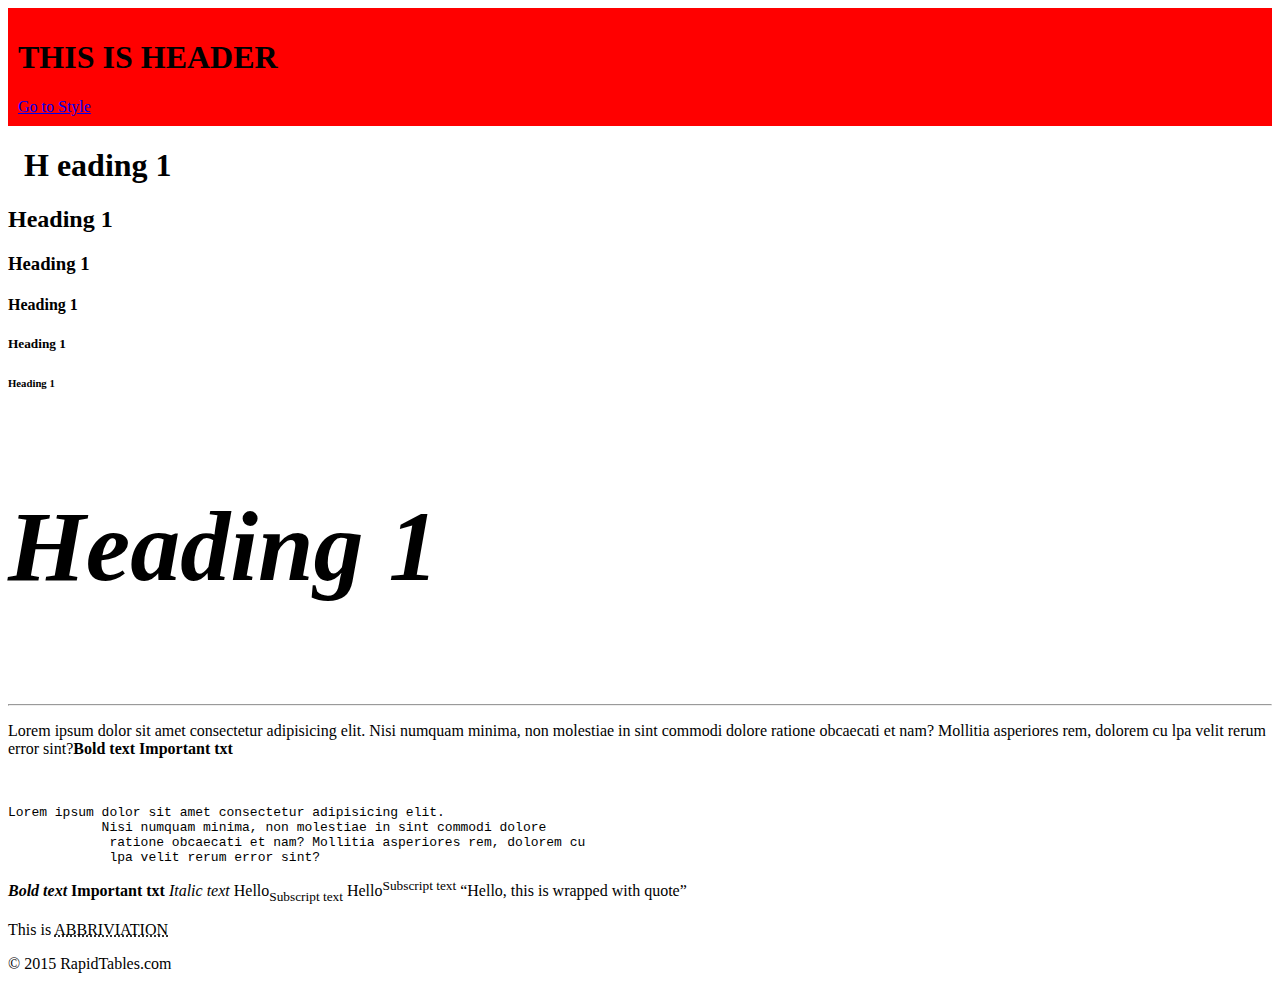
<file: index.html>
<!DOCTYPE html>
<html lang="en">
<head>
    <meta charset="UTF-8">
    <meta http-equiv="X-UA-Compatible" content="IE=edge">
    <meta name="viewport" content="width=device-width, initial-scale=1.0">
    <title>Document2233</title>
    <!-- <script src="js/string.js"></script>
    <script src="js/datatypes.js">
    </script>

    <script src="js/datatypes.js" ></script> -->
    <script src="js/arrays2.js"></script>
</head>
<body>
    <div style="background-color: red; padding: 10px;"><h1>THIS IS HEADER</h1>
     <a href="style.html">Go to Style</a>
    </div>
    <!-- <header>THIS IS HEADER</header> -->
   <div>
    <!-- <img src="https://i.postimg.cc/MGHsRdMc/mens-catg.jpg" alt="nature image"> -->
    <!-- heading -->
    <!-- h1 to h6 -->
    <!-- &nbsp; add small space -->
    <h1>&nbsp;&nbsp;H&nbsp;eading 1</h1>
    <h2>Heading 1</h2>
    <h3>Heading 1</h3>
    <h4>Heading 1</h4>
    <h5>Heading 1</h5>
    <h6>Heading 1</h6>
    <!-- paragraph -->
    <p style="font-weight: bold; font-size: 100px;font-style: italic;">Heading 1</p>
    <!-- nextline -->
    
    <hr>

    <p>Lorem ipsum dolor sit amet consectetur adipisicing elit. 
        Nisi numquam minima, non molestiae in sint commodi dolore
         ratione obcaecati et nam? Mollitia asperiores rem, dolorem cu
         lpa velit rerum error sint?<b>Bold text</b>
         <strong>Important txt</strong></p>
         <br>
        <!-- Show content in given format only shortcut for commrnt Ctrl + K and Ctrl + C--> 
         <pre>Lorem ipsum dolor sit amet consectetur adipisicing elit. 
            Nisi numquam minima, non molestiae in sint commodi dolore
             ratione obcaecati et nam? Mollitia asperiores rem, dolorem cu
             lpa velit rerum error sint?</pre>

             <b><i>Bold text</i></b>
             <strong>Important txt</strong>
             <i>Italic text</i>
             Hello<sub>Subscript text</sub>
             Hello<sup>Subscript text</sup>
             <q>Hello, this is wrapped with quote</q>
             <!-- ABBR -> Shorter form -->
            <p>This is <abbr title="This is abbreviation title">ABBRIVIATION</abbr></p>
            <!-- Copyright symbol html -->
            <p>&copy; 2015 RapidTables.com</p>
    
    </div>
</body>
</html>
</file>
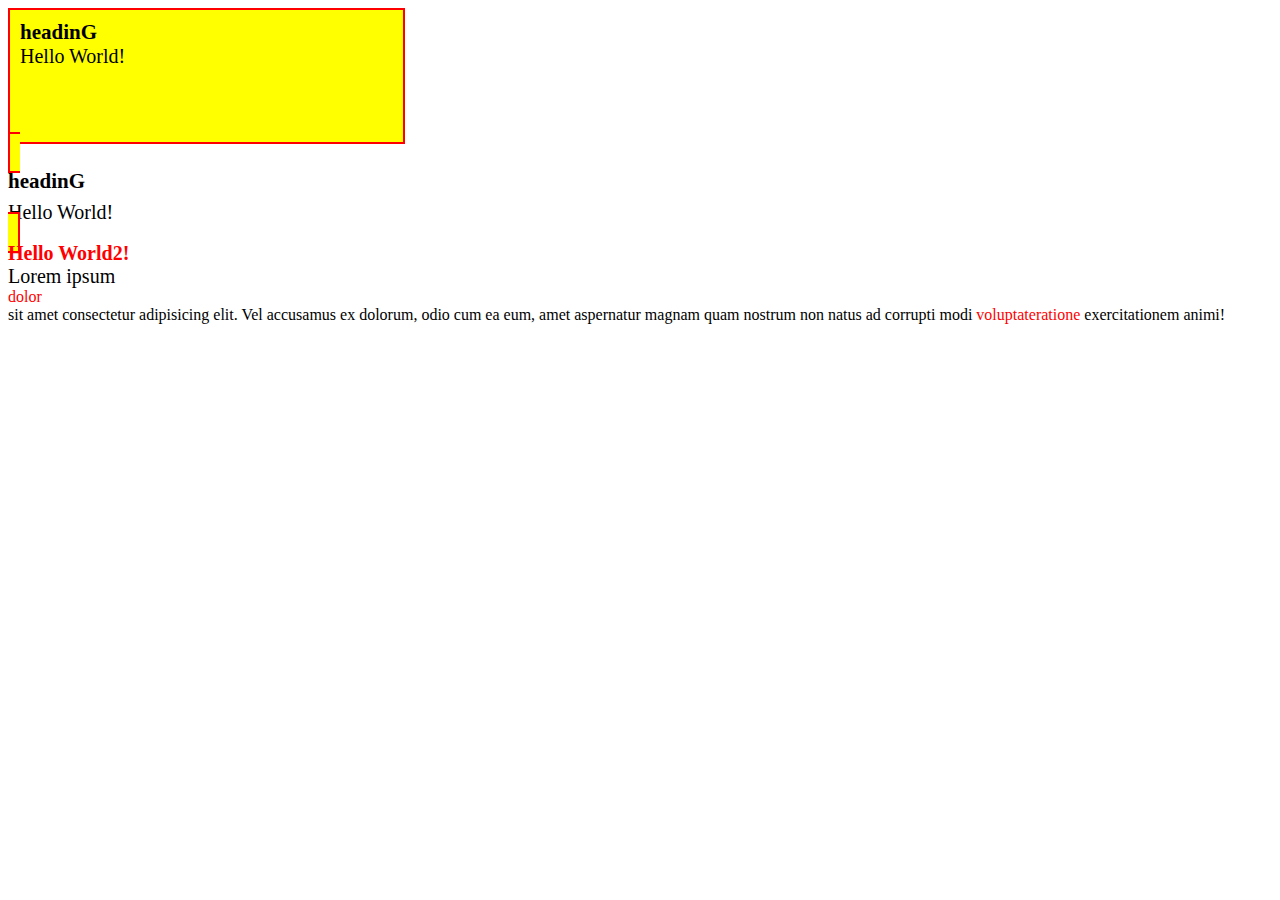
<file: css.html>
<!DOCTYPE html>
<html lang="en">
<head>
    <meta charset="UTF-8">
    <meta http-equiv="X-UA-Compatible" content="IE=edge">
    <meta name="viewport" content="width=device-width, initial-scale=1.0">
    <title>Document</title>
    <link rel="stylesheet" href="css/style.css">
    <script src="js/datatypes.js"></script>
</head>
<body>
    <div class="bg-red">
        <h1 class="margin-0">headinG</h1>
        <p> Hello World!</p>   
    </div>
    <span class="bg-red">
        <h1>headinG</h1>
        <p> Hello World!</p>   
    </span>
    <p id="bolder" class="blue"> Hello World2!</p>
    <p id="bolder1" >Lorem ipsum <div class="red">dolor</div> sit amet consectetur adipisicing elit. Vel accusamus ex dolorum, odio cum ea eum, amet aspernatur magnam quam nostrum non natus ad corrupti modi <span class="red">voluptateratione</span> exercitationem animi!</p>
</body>
</html>
</file>
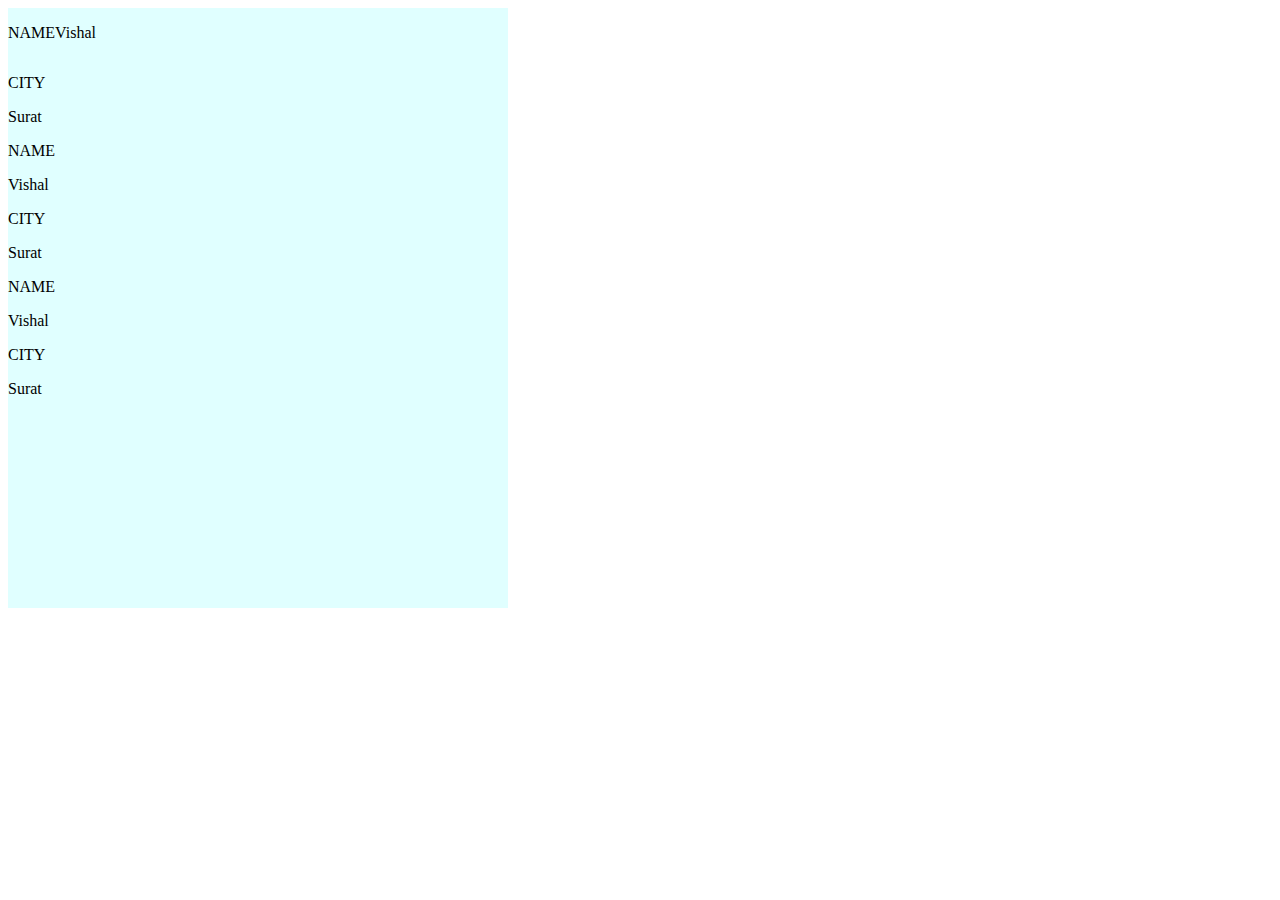
<file: flex.html>
<!DOCTYPE html>
<html lang="en">

<head>
    <meta charset="UTF-8">
    <meta http-equiv="X-UA-Compatible" content="IE=edge">
    <meta name="viewport" content="width=device-width, initial-scale=1.0">
    <title>Document</title>
    <script src="loop3.js"></script>
</head>

<body>
    <div style="background-color: lightcyan; width: 500px; height: 600px;">
        <div style="display: flex;">
            <p>NAME</p>
            <p>Vishal</p>
        </div>
        <p>CITY</p>
        <p>Surat</p>
        <p>NAME</p>
        <p>Vishal</p>
        <p>CITY</p>
        <p>Surat</p>
        <p>NAME</p>
        <p>Vishal</p>
        <p>CITY</p>
        <p>Surat</p>
    </div>
</body>

</html>
</file>
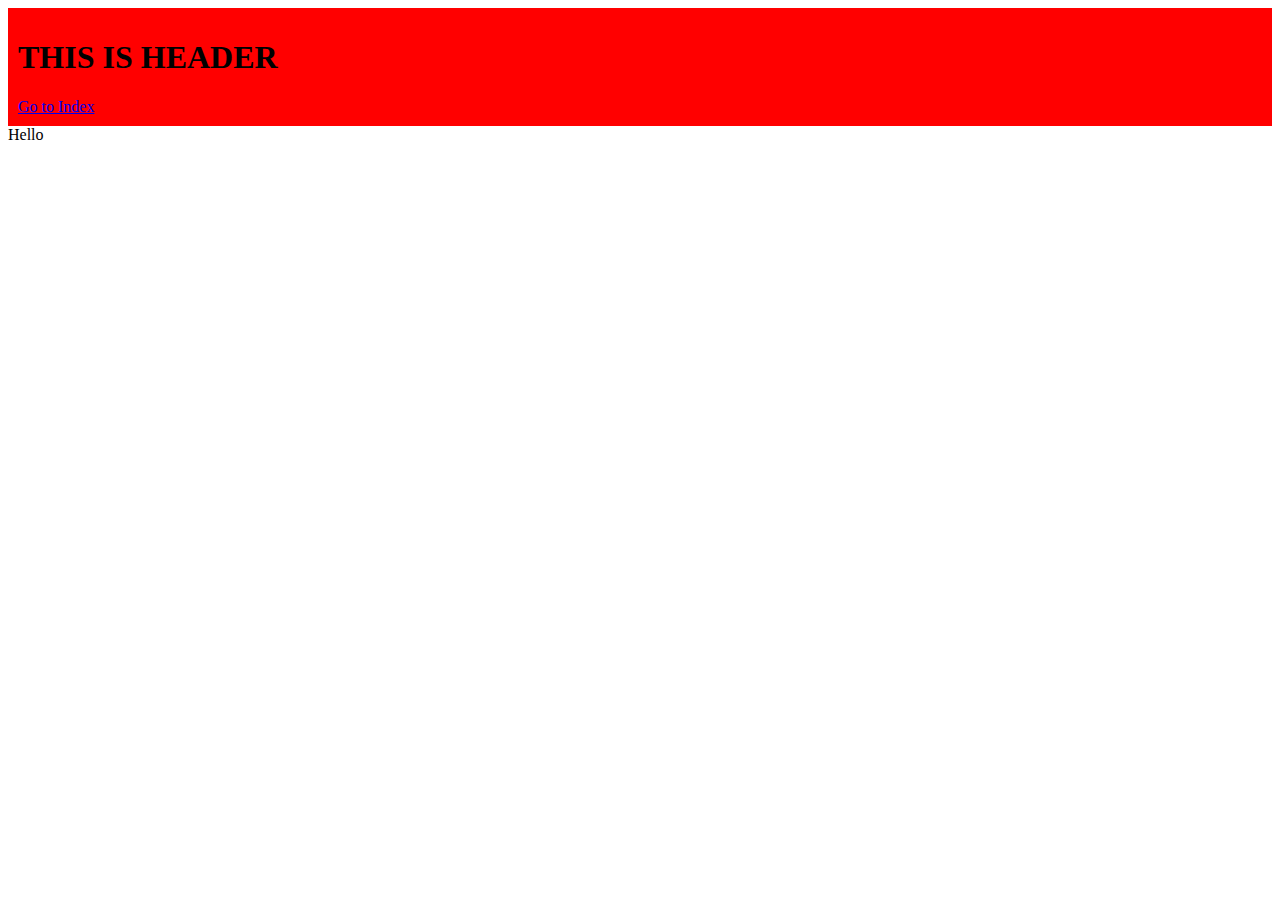
<file: style.html>
<!DOCTYPE html>
<html lang="en">
<head>
    <meta charset="UTF-8">
    <meta http-equiv="X-UA-Compatible" content="IE=edge">
    <meta name="viewport" content="width=device-width, initial-scale=1.0">
    <title>Style</title>
</head>
<body>
    <div style="background-color: red; padding: 10px;"><h1>THIS IS HEADER</h1>
        <a href="index.html">Go to Index</a>
    </div>
        Hello
    <p></p>
    
</body>
</html>
</file>
<file: css/style.css>
.bg-red {
    background-color: yellow;
    height: 112px;
    width: 373px;
    padding: 10px;
    border: 2px solid red;
}
.red {
    color: red;
}
.margin-0 {
    margin: 0;
    padding: 0;
}
p {
    /* color: blue; */
}
#bolder {
    color: red;
    font-weight: bold;
}
.blue {
    color: yellow;
}
.product-container {
    width: 250px;
    border: 1px solid black;
    padding: 12px;
    border-radius: 6px;
}
h1 {
    font-size: 21px;
    margin: 0;
    padding: 0;
    margin-top: 7px;
    margin-bottom: 7px;
}
p {
    font-size: 20px;
    margin: 0;
    padding: 0;
}
</file>
